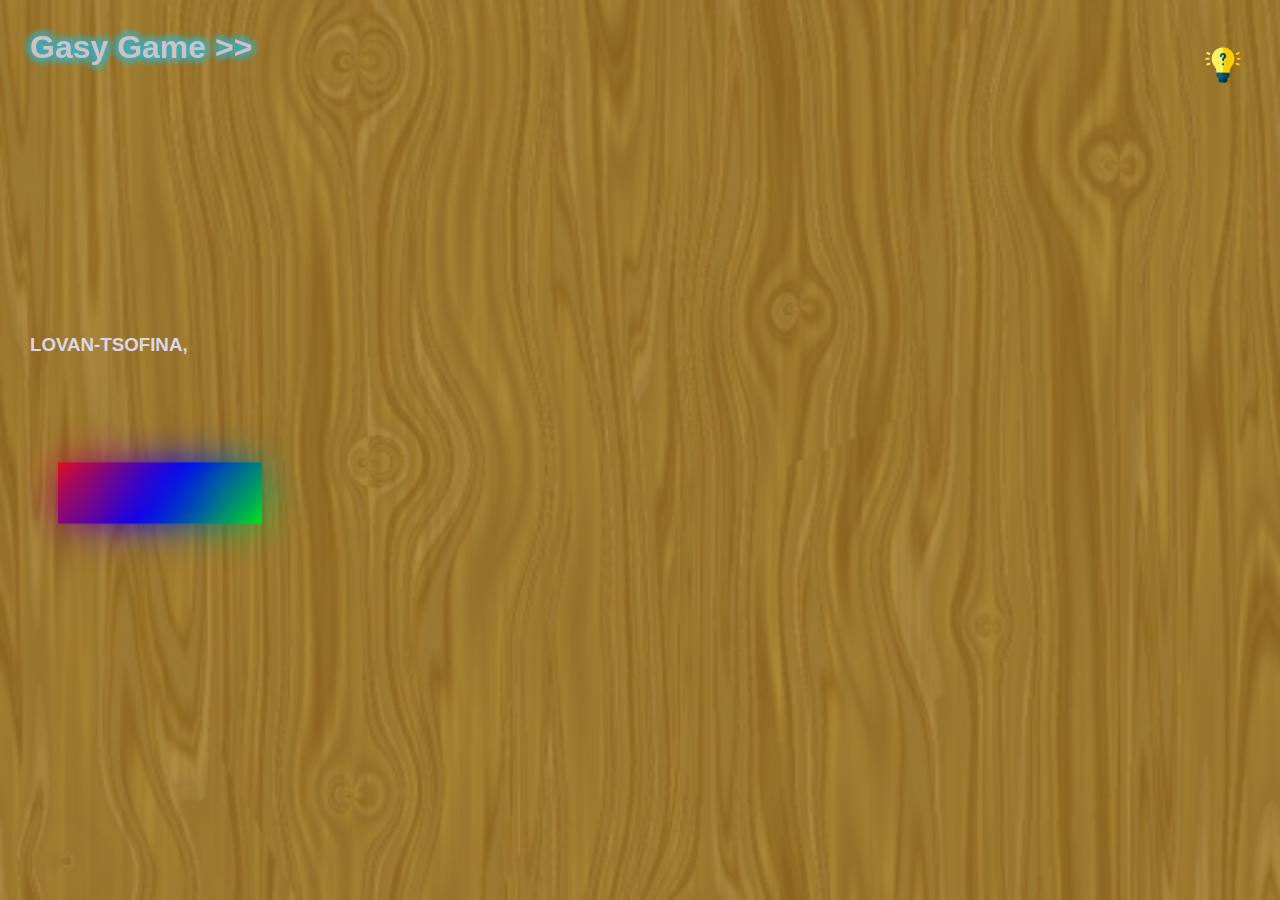
<file: index.html>
<!DOCTYPE html>

<head>
	<meta charset="utf-8">
	<meta name="viewport" content="width=device-width, initial-scale=1.0">
	
	<title> Gasy Game  </title>
	<link rel="icon" type="image/png" href="gg.png">

	<link rel="stylesheet" type="text/css" href="navbar.css" >
    <link rel="stylesheet" type="text/css" href="style.css">
   

</head>

<body>

<!-----------------  barre de navigation ----------->
    
       
   

     <div class="header" id="home">
        <div class="container">
    
            <div class="navbar">
                <header>
                    <div class="logo">
                        <a href="index.html" class="logo"> <h2> Gasy Game >> </h2> </a>
                    </div>
		    
                </header>
        
            </div> 
	
   
        </div>
      </div>
 
	<!---------   menu    --------->
	
    <br><br><br><br><br><br>
	<div class="Contenue" >
                              
                        <div class="tt">

                            <div class="text">
                                <h1> Ankamantatra </h1>
                                <br><br>
                                <h3> Lovan-tsofina, <span>   mety efa heno na   </span> <span>  mbola tsy heno  </span>  </h3>
                            </div>
                           
                        </div>
                    
                        <div class="box">
                            <a href="GG.html"><button class="btn1"><h4 class="span">Play</h4></button></a>
                        </div>
                
            </div> 
        
	
	<img src="logo.png" alt="logo" class="logo1">


    <ul class="reseau">
    	<li class="bulles">	<img src="fb.png" alt="fb" class="logo-media"> </li>	
    	<li class="bulles">	<img src="insta.png" alt="insta" class="logo-media"> </li>	
    	<li class="bulles">	<img src="twitter.png" alt="twitter" class="logo-media"> </li>
    </ul>

 <script src="https://cdnjs.cloudflare.com/ajax/libs/gsap/3.5.1/gsap.min.js"></script>   
 <script src="Accueil.js"></script>

</body>

</html>
</file>
<file: navbar.css>
*{
    margin: 0;
    padding: 0;
  /*  box-sizing: border-box;*/
    font-family: 'Gill Sans', 'Gill Sans MT', Calibri, 'Trebuchet MS', sans-serif;
}

h2{ 
    position: absolute;
    display: flex;
    font-size:2em;
    color: #cec3c3;
    text-shadow: 0 0 10px #6296aa,0 0 10px #00e1ff,0 0 10px #4f7e85,0 0 10px #00e1ff;
    top: 30px;
    left: 30px;
}
.navbar{
    display: flex; 
    padding: 15px;
	list-style-type: none;
}


a{
    text-decoration: none;
    color: #f1f1f1;
}

li{
	text-transform: uppercase;
	margin: 5px;
	
}



    
header{
    position: fixed;
    top: 0%;
    left: 0%;
    padding: 30px 0px;
    width: 100%;
    z-index: 1;
    display: flex;
    justify-content: space-evenly;
    align-items: center;
    transition: 0.2s;
}


header .navbar li a:hover{
    color: rgb(18,44,29);
    border-bottom: 2px solid rgb(18,44,29);
}
</file>
<file: style.css>
*, ::before, ::after{
	box-sizing: border-box;
	margin: 0;
	padding: 0;
}

body{
	background-image: url('fond.jpg');
    background-repeat: no-repeat;
	font-family: Arial, Helvetica, sans-serif;
	height: 100vh;
	background-size: cover;
	position: relative;
	overflow-x: hidden;
}

.Contenue{
	text-transform: uppercase;
	color: #fff;
	margin-top: 8%;
	margin-left: 30px;
}

h1 h3 span {
    position: relative;
}

h1{
    text-shadow: 3px 5px 3px black;
	text-transform: uppercase;
	font-size: 50px;
	color: #dcd7e7;
	font-family: Abril fatface, sans-serif;
}

span{
    display: flex;
}

.tt{
    display: flex;
}

.text{
    align-items: center;
    color: #dcd7e7;
}

.Sary{
    margin-left: 100px;
    border-radius: 80px 80px 150px 150px;
    box-shadow: 6px 5px 6px #a2a5d0;
}

/*-------boutton-------*/

.box{
	margin-top: 5%;
	margin-left: 30px;
    width: 200px;
    height: 60px;
    background-color: rgb(31, 31, 31);
    position: relative;
    z-index: 1;
}
.box::before,.box::after{
    content: "";
    position: absolute;
    top: 0;
    left: 0;
    background: linear-gradient(-45deg,#ff0000,#00f0f0,#00ff00,#0000ff,#ff0000,#00f0f0,#00ff00,#0000ff,#f00f0f);
    width: 100%;
    height: 100%;
    transform: scale(1.02);
    z-index: -1;
    background-size: 500%;
    animation: animation 20s linear infinite;
}
.box::after{
    filter:blur(20px);
}
@keyframes animation{
    0%{background-position: 0 0;}
    50%{background-position: 300% 0;}
    100%{background-position: 0 0;}
}

section{
    display: flex;
    align-items: center;
    justify-content: center;
}
.btn1{
	
    border-radius: 5px;
    background-color: #1333c2;
    border: none;
    padding: 10px;
    width: 200px;
    height: 60px;
    transition: all 0.6s;
    font-size: 20px;
    color: #ffffff;
  
}
.btn1 .span{
    cursor: pointer;
    display: inline-block;
    position: relative;
    transition: 0.5s;
}
.btn1 .span:after{
    content: " >>";
    position: absolute;
    opacity: 0;
    top: 0;
    right: -30px;
    transition: 0.6s;
    color: #ffab1a;
}
.btn1:hover .span{
    padding-right: 40px;
}
.btn1:hover .span:after{
    opacity: 1;
    right: 0;
}


/*----logo----*/

.logo1{
	position: fixed;
	right: 2.9%;
	top: 5%;
	width: 40px;
	height:40px;
	cursor: pointer;
}

/*-----medias-----*/

.reseau{
	list-style-type: none;
	position: absolute;
	right: 3.3%;
	top: 80%;
	transform: translateY(-50%);
	display: flex;
	justify-content: center;
	align-items: center;
	flex-direction: column;
}
.bulles{
	width: 30px;
	height: 30px;
	border-radius: 50%;
	border: 1px solide #f1f1f1;
	display: flex;
	justify-content: center;
	align-items: center;
	margin: 10px 0;
	background: transparent;
	cursor: pointer;
	position: relative;
}
.logo-media{
	width: 30px;
	height: 30px;
}




/*--------------------- pour la barre qui descent ------------------------------------*/
header.sticky{
    background:rgb(14, 121, 154);
    padding: 10px 10px;
    box-shadow: 0px 5px 20px rgba(0,0,0,0.5);
}
header.sticky .logo{
    color: #000;
}
header.sticky .navbar li a{
    color: #000;
}
header.sticky .navbar li a:hover{
    color: rgb(18,44,29);
    border-bottom: 2px solid rgb(18,44,29);
}
</file>
